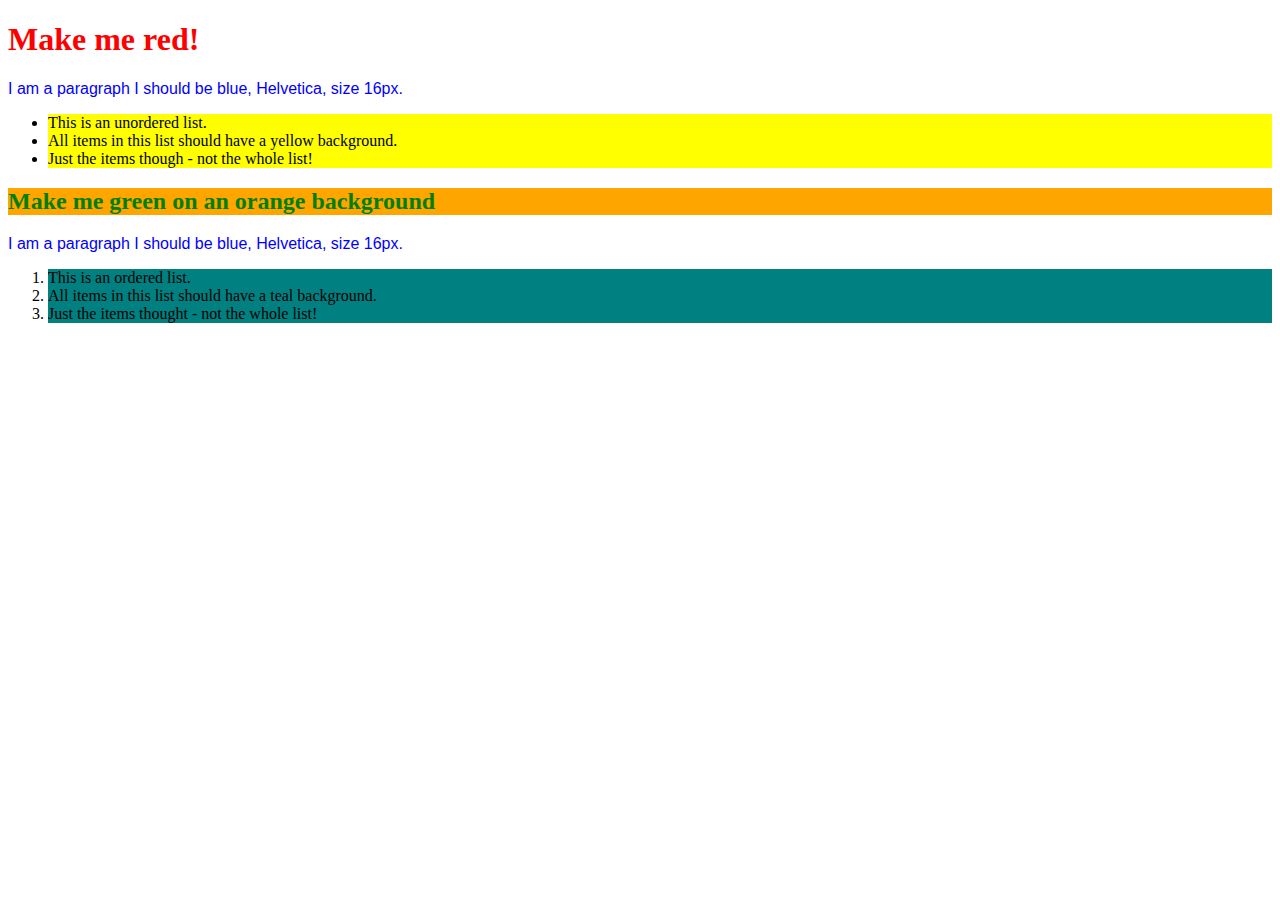
<file: html2-master copy 2/exercise1.html>
<!DOCTYPE html>
<html>
    <head>
        <title>CSS Exercises 1</title>
          <link rel="stylesheet" type="text/css" href="css/exercise1.css">
    </head>
    <body>
        <h1>Make me red!</h1>

        <p>I am a paragraph I should be blue, Helvetica, size 16px.</p>

        <ul>
            <li>This is an unordered list.</li>
            <li>All items in this list should have a yellow background.</li>
            <li>Just the items though - not the whole list!</li>
        </ul>

        <h2>Make me green on an orange background</h2>

        <p>I am a paragraph I should be blue, Helvetica, size 16px.</p>

        <ol>
            <li>This is an ordered list.</li>
            <li>All items in this list should have a teal background.</li>
            <li>Just the items thought - not the whole list!</li>
        </ol>

    </body>
</html>
</file>
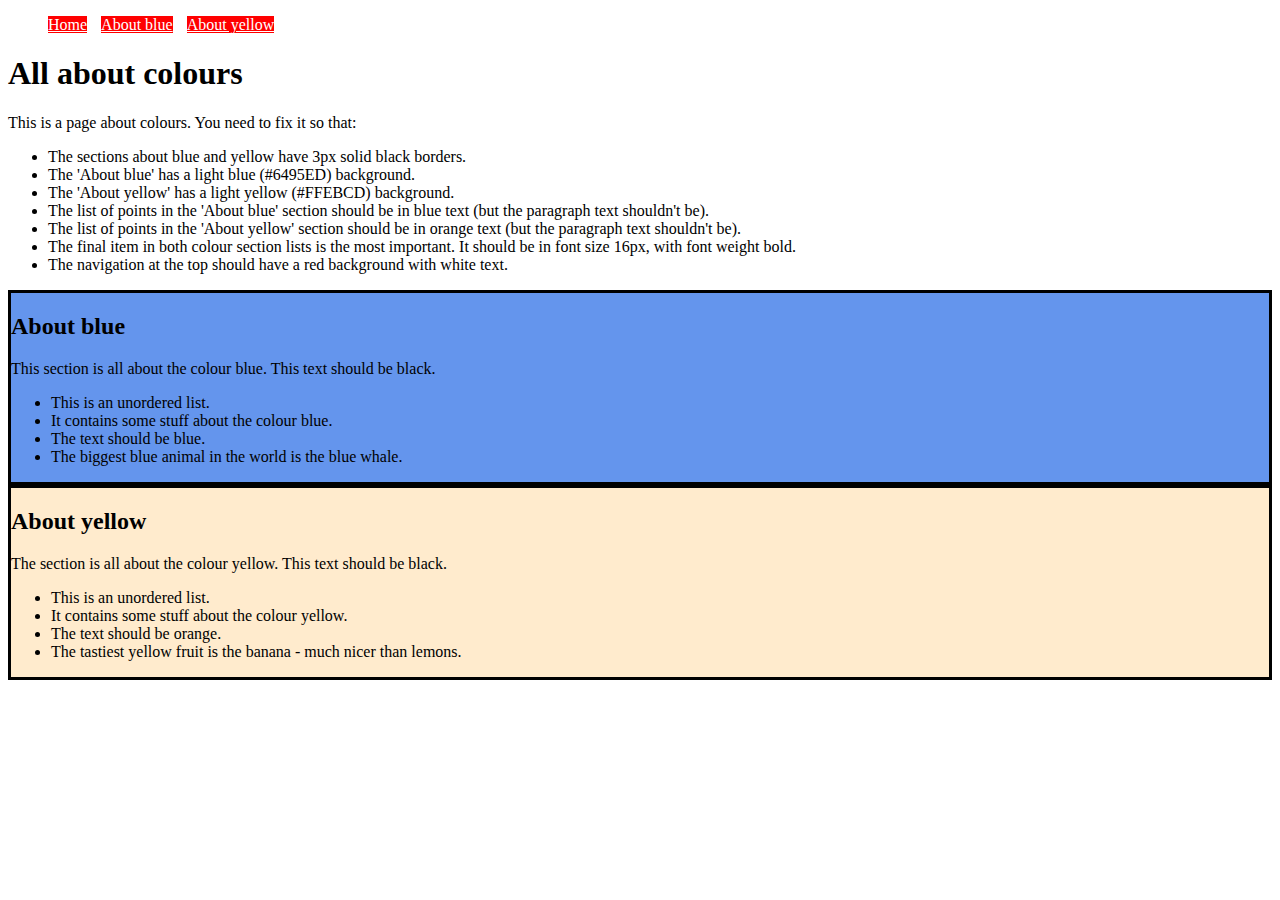
<file: html2-master copy 2/exercise2.html>
<!DOCTYPE html>
<html>
    <head>
        <title>CSS Exercise 2</title>
        <link rel="stylesheet" type="text/css" href="css/exercise2.css">
    </head>
    <body>
        <ul class='nav'>
            <li><a href="#explanation">Home</a></li>
            <li><a href="#about_blue">About blue</a></li>
            <li><a href="#about_yellow">About yellow</a></li>
        </ul>

        <div id='page_content'>

            <h1>All about colours</h1>

            <div id='explanation'>
                <p>This is a page about colours. You need to fix it so that:</p>
                <ul>
                    <li>The sections about blue and yellow have 3px solid black borders.</li>
                    <li>The 'About blue' has a light blue (#6495ED) background.</li>
                    <li>The 'About yellow' has a light yellow (#FFEBCD) background.</li>
                    <li>The list of points in the 'About blue' section should be in blue text (but the paragraph text shouldn't be).</li>
                    <li>The list of points in the 'About yellow' section should be in orange text (but the paragraph text shouldn't be).</li>
                    <li>The final item in both colour section lists is the most important. It should be in font size 16px, with font weight bold.</li>
                    <li>The navigation at the top should have a red background with white text.</li>
                </ul>
            </div>

            <div id='about_blue' class='color-info'>
                <h2>About blue</h2>

                <p>This section is all about the colour blue. This text should be black.</p>

                <ul>
                    <li>This is an unordered list.</li>
                    <li>It contains some stuff about the colour blue.</li>
                    <li>The text should be blue.</li>
                    <li class='important'>The biggest blue animal in the world is the blue whale.</li>
                </ul>
            </div>

            <div id='about_yellow' class='color-info'>
                <h2>About yellow</h2>

                <p>The section is all about the colour yellow. This text should be black.</p>

                <ul>
                    <li>This is an unordered list.</li>
                    <li>It contains some stuff about the colour yellow.</li>
                    <li>The text should be orange.</li>
                    <li class='important'>The tastiest yellow fruit is the banana - much nicer than lemons.</li>
                </ul>
            </div>

        </div>

    </body>
</html>
</file>
<file: html2-master copy 2/css/exercise1.css>
h1 {
  color: red;
}
p{
  color: blue;
  font-family: helvetica;
  font-size: 16px
}
ul li{
  background: yellow;
}
h2{
  color: green;
  background: orange;
}
ol li{
  background: teal;
}
</file>
<file: html2-master copy 2/css/exercise2.css>
ul.nav li{
    display: inline-block;
    padding-right: 10px;
}

ul.nav li a {
  background: red;
  color: white;
}

div#about_blue {
  background:#6495ED
}

div#about_yellow {
  background: #FFEBCD;
}

div.color-info {
  border-style: solid;
  border-width: 3px;
}
</file>
